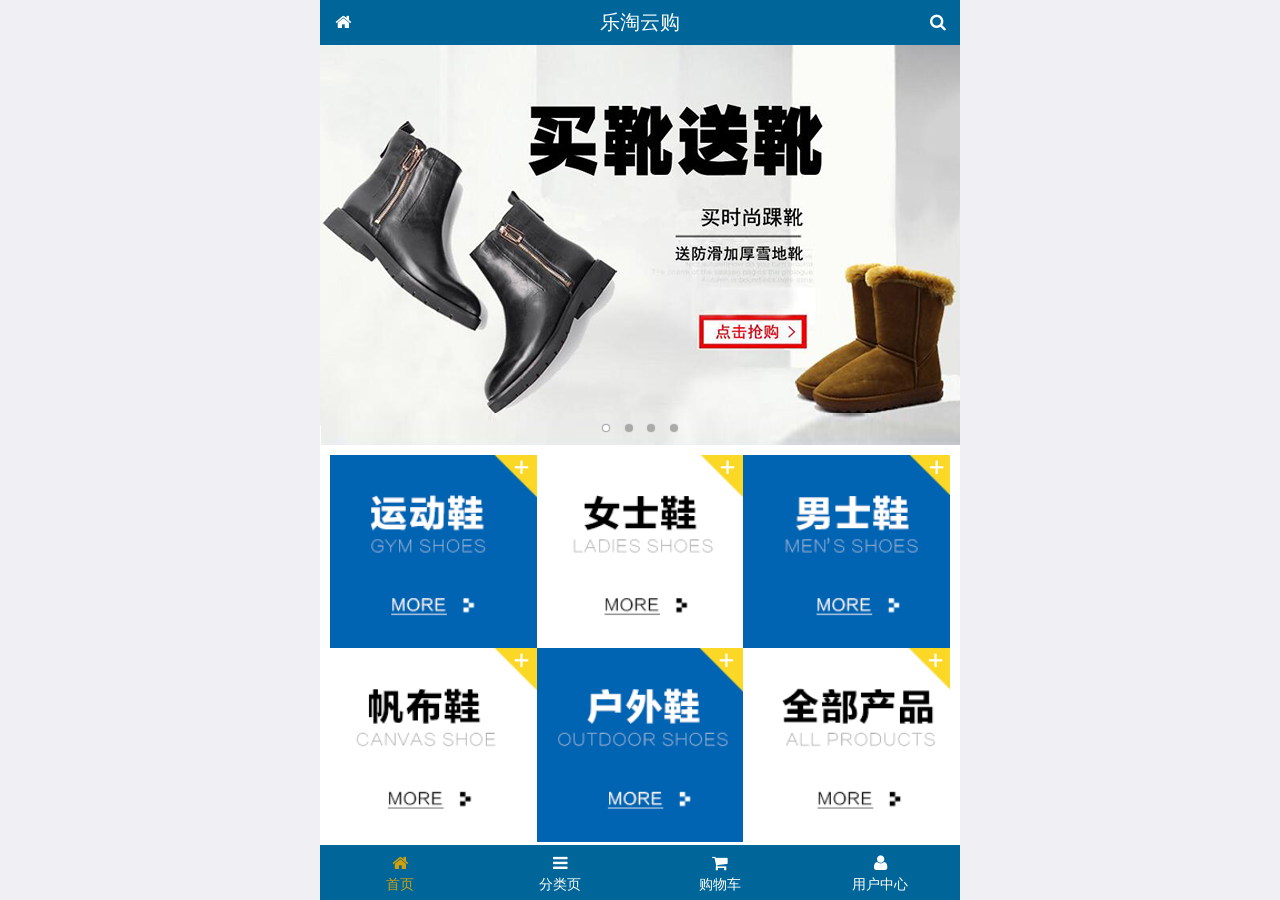
<file: public/front/index.html>
<!DOCTYPE html>
<html lang="en">
<head>
    <meta charset="UTF-8">
    <meta name="viewport" content="width=device-width, initial-scale=1.0">
    <title>乐淘商城</title>
    <link rel="stylesheet" href="lib/mui/css/mui.css">
    <link rel="stylesheet" href="lib/fa/css/font-awesome.min.css">
    <link rel="stylesheet" href="css/common.css">
    <link rel="stylesheet" href="css/index.css">
</head>
<body>
    <div class="lt_container">
        <div class="lt_header">
            <a href="index.html" class="h-left">
                <span class="fa fa-home"></span>
            </a>
            <a href="search.html" class="h-right">
                <span class="fa fa-search"></span>
            </a>
            <div class="h-title">乐淘云购</div>
        </div>
        <div class="lt_main">
            <div class="mui-scroll-wrapper">
                <div class="mui-scroll">
                    <!--这里放置真实显示的DOM内容-->

                    <!--轮播图-->
                    <div class="mui-slider">
                        <div class="mui-slider-group mui-slider-loop">
                            <!--支持循环，需要重复图片节点-->
                            <div class="mui-slider-item"><a href="#"><img src="images/banner4.png" /></a></div>

                            <div class="mui-slider-item"><a href="#"><img src="images/banner1.png" /></a></div>
                            <div class="mui-slider-item"><a href="#"><img src="images/banner2.png" /></a></div>
                            <div class="mui-slider-item"><a href="#"><img src="images/banner3.png" /></a></div>
                            <div class="mui-slider-item"><a href="#"><img src="images/banner4.png" /></a></div>

                            <!--支持循环，需要重复图片节点-->
                            <div class="mui-slider-item"><a href="#"><img src="images/banner1.png" /></a></div>
                        </div>

                        <!-- 小圆点 -->
                        <div class="mui-slider-indicator">
                            <div class="mui-indicator mui-active"></div>
                            <div class="mui-indicator"></div>
                            <div class="mui-indicator"></div>
                            <div class="mui-indicator"></div>
                        </div>
                    </div>

                    <!--导航部分-->
                    <ul class="lt_nav mui-clearfix">
                        <li>
                            <a href="#">
                                <img src="images/nav1.png" alt="">
                            </a>
                        </li>
                        <li>
                            <a href="#">
                                <img src="images/nav2.png" alt="">
                            </a>
                        </li>
                        <li>
                            <a href="#">
                                <img src="images/nav3.png" alt="">
                            </a>
                        </li>
                        <li>
                            <a href="#">
                                <img src="images/nav4.png" alt="">
                            </a>
                        </li>
                        <li>
                            <a href="#">
                                <img src="images/nav5.png" alt="">
                            </a>
                        </li>
                        <li>
                            <a href="#">
                                <img src="images/nav6.png" alt="">
                            </a>
                        </li>
                    </ul>

                    <!--商品列表部分-->
                    <ul class="lt_product mui-clearfix">
                        <li>
                            <a href="#">
                                <img src="images/product.jpg" alt="">
                                <p>adidas阿迪达斯 男式 场下休闲篮球鞋S83700场下休闲篮球鞋S83700</p>
                                <p>
                                    <span class="price">￥560</span>
                                    <del class="old-price">￥560</del>
                                </p>
                                <button class="mui-btn mui-btn-primary">立即购买</button>
                            </a>
                        </li>
                        <li>
                            <a href="#">
                                <img src="images/product.jpg" alt="">
                                <p>adidas阿迪达斯 男式 场下休闲篮球鞋S83700场下休闲篮球鞋S83700</p>
                                <p>
                                    <span class="price">￥560</span>
                                    <del class="old-price">￥560</del>
                                </p>
                                <button class="mui-btn mui-btn-primary">立即购买</button>
                            </a>
                        </li>
                        <li>
                            <a href="#">
                                <img src="images/product.jpg" alt="">
                                <p>adidas阿迪达斯 男式 场下休闲篮球鞋S83700场下休闲篮球鞋S83700</p>
                                <p>
                                    <span class="price">￥560</span>
                                    <del class="old-price">￥560</del>
                                </p>
                                <button class="mui-btn mui-btn-primary">立即购买</button>
                            </a>
                        </li>
                        <li>
                            <a href="#">
                                <img src="images/product.jpg" alt="">
                                <p>adidas阿迪达斯 男式 场下休闲篮球鞋S83700场下休闲篮球鞋S83700</p>
                                <p>
                                    <span class="price">￥560</span>
                                    <del class="old-price">￥560</del>
                                </p>
                                <button class="mui-btn mui-btn-primary">立即购买</button>
                            </a>
                        </li>
                        <li>
                            <a href="#">
                                <img src="images/product.jpg" alt="">
                                <p>adidas阿迪达斯 男式 场下休闲篮球鞋S83700场下休闲篮球鞋S83700</p>
                                <p>
                                    <span class="price">￥560</span>
                                    <del class="old-price">￥560</del>
                                </p>
                                <button class="mui-btn mui-btn-primary">立即购买</button>
                            </a>
                        </li>
                        <li>
                            <a href="#">
                                <img src="images/product.jpg" alt="">
                                <p>adidas阿迪达斯 男式 场下休闲篮球鞋S83700场下休闲篮球鞋S83700</p>
                                <p>
                                    <span class="price">￥560</span>
                                    <del class="old-price">￥560</del>
                                </p>
                                <button class="mui-btn mui-btn-primary">立即购买</button>
                            </a>
                        </li>
                        <li>
                            <a href="#">
                                <img src="images/product.jpg" alt="">
                                <p>adidas阿迪达斯 男式 场下休闲篮球鞋S83700场下休闲篮球鞋S83700</p>
                                <p>
                                    <span class="price">￥560</span>
                                    <del class="old-price">￥560</del>
                                </p>
                                <button class="mui-btn mui-btn-primary">立即购买</button>
                            </a>
                        </li>
                        <li>
                            <a href="#">
                                <img src="images/product.jpg" alt="">
                                <p>adidas阿迪达斯 男式 场下休闲篮球鞋S83700场下休闲篮球鞋S83700</p>
                                <p>
                                    <span class="price">￥560</span>
                                    <del class="old-price">￥560</del>
                                </p>
                                <button class="mui-btn mui-btn-primary">立即购买</button>
                            </a>
                        </li>
                    </ul>
                </div>
            </div>
        </div>
        <div class="lt_footer">
            <ul class="mui-clearfix">
                <li>
                    <a href="index.html" class="current">
                        <span class="fa fa-home"></span>
                        <p>首页</p>
                    </a>
                </li>
                <li>
                    <a href="category.html">
                        <span class="fa fa-bars"></span>
                        <p>分类页</p>
                    </a>
                </li>
                <li>
                    <a href="cart.html">
                        <span class="fa fa-shopping-cart"></span>
                        <p>购物车</p>
                    </a>
                </li>
                <li>
                    <a href="user.html">
                        <span class="fa fa-user"></span>
                        <p>用户中心</p>
                    </a>
                </li>
            </ul>
        </div>
    </div>
</body>

<script src="lib/zepto/zepto.min.js"></script>
<script src="lib/mui/js/mui.js"></script>
<script src="js/common.js"></script>
<script src="js/index.js"></script>
</html>
</file>
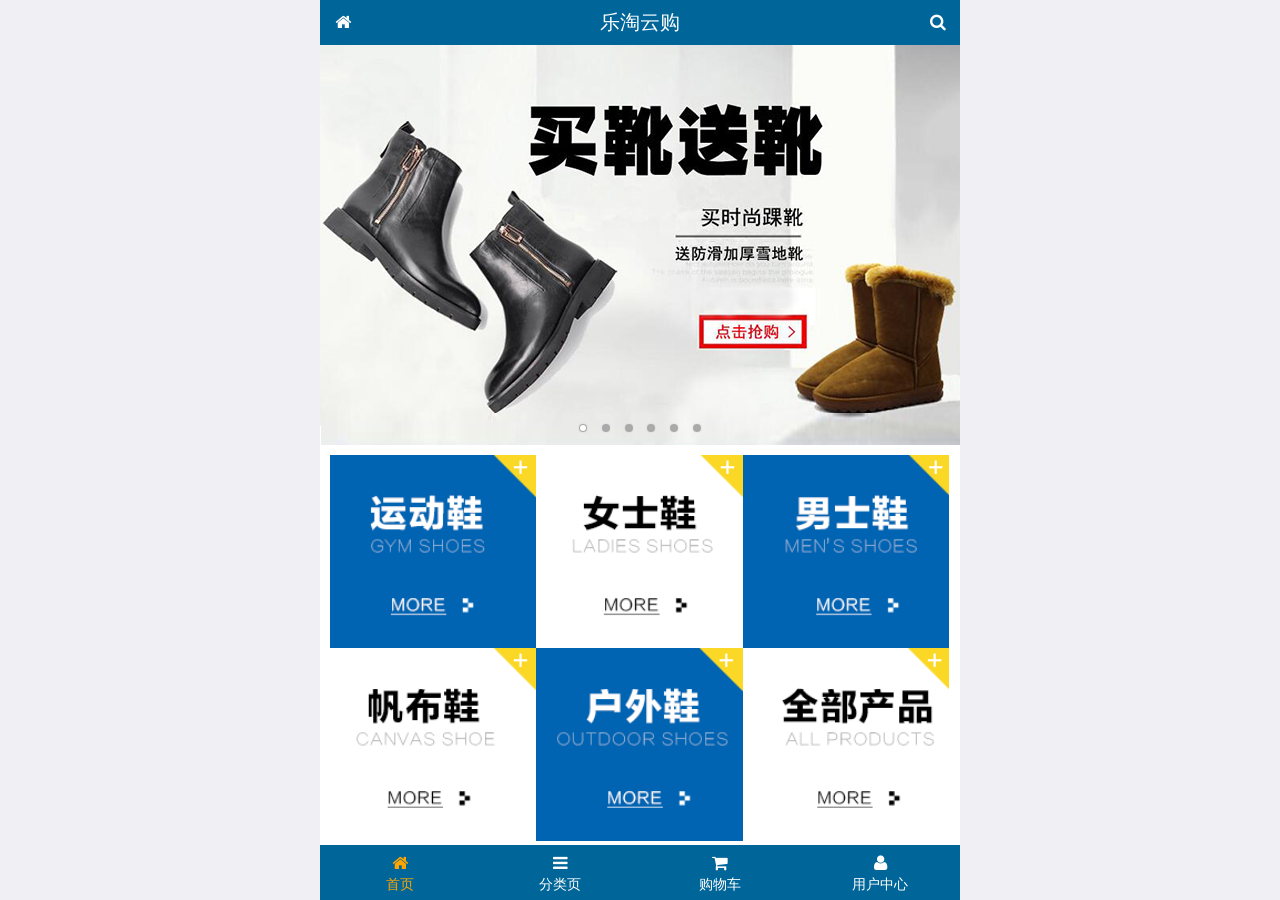
<file: public/frontPage/index.html>
<!DOCTYPE html>
<html lang="zh-CN">
<head>
  <meta charset="UTF-8">
  <title>乐淘商城</title>
  <!-- 视口: 存在目的, 早期手机屏幕很小, 为了能够查看 pc 网页
             默认宽度 980px, 可以进行缩放,
   -->
  <meta name="viewport"
        content="width=device-width, user-scalable=no, initial-scale=1.0, maximum-scale=1.0, minimum-scale=1.0">
  <link rel="stylesheet" href="./lib/mui/css/mui.css">
  <!-- 引入 font-awesome 字体图标库 -->
  <link rel="stylesheet" href="./lib/fa/css/font-awesome.min.css">
  <link rel="stylesheet" href="./css/common.css">
  <link rel="stylesheet" href="./css/index.css">
</head>
<body>
<!-- mui的字体图标 -->
<!--<span class="mui-icon mui-icon-weixin"></span>-->
<!--<span class="mui-icon mui-icon-mic"></span>-->
<!-- font-awesome 字体图标 -->
<!--<span class="fa fa-arrows-alt"></span>-->
<!--<span class="fa fa-adjust"></span>-->
<!--<span class="fa fa-back"></span>-->




<!-- 全屏容器 -->
<div class="lt_container">
  <!-- 乐淘头部 -->
  <div class="lt_header">
    <a href="index.html" class="icon_left"><i class="fa fa-home"></i></a>
    <h3>乐淘云购</h3>
    <a href="search.html" class="icon_right"><i class="fa fa-search"></i></a>
  </div>


  <!-- 乐淘主体 -->
  <div class="lt_main">
    <div class="mui-scroll-wrapper">
      <div class="mui-scroll">
        <!--这里放置真实显示的DOM内容-->

        <!-- 轮播图 -->
        <div class="mui-slider">
          <!-- 图片的容器 -->
          <div class="mui-slider-group mui-slider-loop">
            <!-- 准备假图片, 最后一张 -->
            <div class="mui-slider-item mui-slider-item-duplicate"><a href="#"><img src="./images/banner6.png" /></a></div>

            <div class="mui-slider-item"><a href="#"><img src="./images/banner1.png" /></a></div>
            <div class="mui-slider-item"><a href="#"><img src="./images/banner2.png" /></a></div>
            <div class="mui-slider-item"><a href="#"><img src="./images/banner3.png" /></a></div>
            <div class="mui-slider-item"><a href="#"><img src="./images/banner4.png" /></a></div>
            <div class="mui-slider-item"><a href="#"><img src="./images/banner5.png" /></a></div>
            <div class="mui-slider-item"><a href="#"><img src="./images/banner6.png" /></a></div>

            <!-- 准备假图, 第一张 -->
            <div class="mui-slider-item mui-slider-item-duplicate"><a href="#"><img src="./images/banner1.png" /></a></div>
          </div>

          <!-- 小圆点 -->
          <div class="mui-slider-indicator">
            <div class="mui-indicator mui-active"></div>
            <div class="mui-indicator"></div>
            <div class="mui-indicator"></div>
            <div class="mui-indicator"></div>
            <div class="mui-indicator"></div>
            <div class="mui-indicator"></div>
          </div>
        </div>


        <!-- 导航 -->
        <div class="lt_nav">
          <ul class="mui-clearfix">
            <li><a href="#"><img src="./images/nav1.png" alt=""></a></li>
            <li><a href="#"><img src="./images/nav2.png" alt=""></a></li>
            <li><a href="#"><img src="./images/nav3.png" alt=""></a></li>
            <li><a href="#"><img src="./images/nav4.png" alt=""></a></li>
            <li><a href="#"><img src="./images/nav5.png" alt=""></a></li>
            <li><a href="#"><img src="./images/nav6.png" alt=""></a></li>
          </ul>
        </div>

        <!-- 产品模块 -->
        <div class="lt_product">
          <ul>
            <li class="lt_product_item">
              <a href="#">
                <img src="./images/product.jpg" alt="">
                <p class="mui-ellipsis-2">adidas阿迪达斯 男式 场下休闲篮球鞋S83700场下休闲篮球鞋S83700 </p>
                <p>
                  <span class="price">¥560</span>
                  <span class="oldPrice">¥560</span>
                </p>
                <button class="mui-btn mui-btn-primary">立即购买</button>
              </a>
            </li>

            <li class="lt_product_item">
              <a href="#">
                <img src="./images/product.jpg" alt="">
                <p class="mui-ellipsis-2">adidas阿迪达斯 男式 场下休闲篮球鞋S83700场下休闲篮球鞋S83700 </p>
                <p>
                  <span class="price">¥560</span>
                  <span class="oldPrice">¥560</span>
                </p>
                <button class="mui-btn mui-btn-primary">立即购买</button>
              </a>
            </li>

            <li class="lt_product_item">
              <a href="#">
                <img src="./images/product.jpg" alt="">
                <p class="mui-ellipsis-2">adidas阿迪达斯 男式 场下休闲篮球鞋S83700场下休闲篮球鞋S83700 </p>
                <p>
                  <span class="price">¥560</span>
                  <span class="oldPrice">¥560</span>
                </p>
                <button class="mui-btn mui-btn-primary">立即购买</button>
              </a>
            </li>

            <li class="lt_product_item">
              <a href="#">
                <img src="./images/product.jpg" alt="">
                <p class="mui-ellipsis-2">adidas阿迪达斯 男式 场下休闲篮球鞋S83700场下休闲篮球鞋S83700 </p>
                <p>
                  <span class="price">¥560</span>
                  <span class="oldPrice">¥560</span>
                </p>
                <button class="mui-btn mui-btn-primary">立即购买</button>
              </a>
            </li>

            <li class="lt_product_item">
              <a href="#">
                <img src="./images/product.jpg" alt="">
                <p class="mui-ellipsis-2">adidas阿迪达斯 男式 场下休闲篮球鞋S83700场下休闲篮球鞋S83700 </p>
                <p>
                  <span class="price">¥560</span>
                  <span class="oldPrice">¥560</span>
                </p>
                <button class="mui-btn mui-btn-primary">立即购买</button>
              </a>
            </li>

            <li class="lt_product_item">
              <a href="#">
                <img src="./images/product.jpg" alt="">
                <p class="mui-ellipsis-2">adidas阿迪达斯 男式 场下休闲篮球鞋S83700场下休闲篮球鞋S83700 </p>
                <p>
                  <span class="price">¥560</span>
                  <span class="oldPrice">¥560</span>
                </p>
                <button class="mui-btn mui-btn-primary">立即购买</button>
              </a>
            </li>
          </ul>

        </div>


      </div>
    </div>
  </div>


  <!-- 乐淘底部 -->
  <div class="lt_footer">
    <ul>
      <li>
        <a href="index.html" class="current">
          <i class="fa fa-home"></i>
          <p>首页</p>
        </a>
      </li>
      <li>
        <a href="category.html">
          <i class="fa fa-bars"></i>
          <p>分类页</p>
        </a>
      </li>
      <li>
        <a href="cart.html">
          <i class="fa fa-shopping-cart"></i>
          <p>购物车</p>
        </a>
      </li>
      <li>
        <a href="user.html">
          <i class="fa fa-user"></i>
          <p>用户中心</p>
        </a>
      </li>
    </ul>
  </div>
</div>





<script src="./lib/mui/js/mui.js"></script>
<script src="./lib/zepto/zepto.min.js"></script>
<script src="./js/common.js"></script>


</body>
</html>
</file>
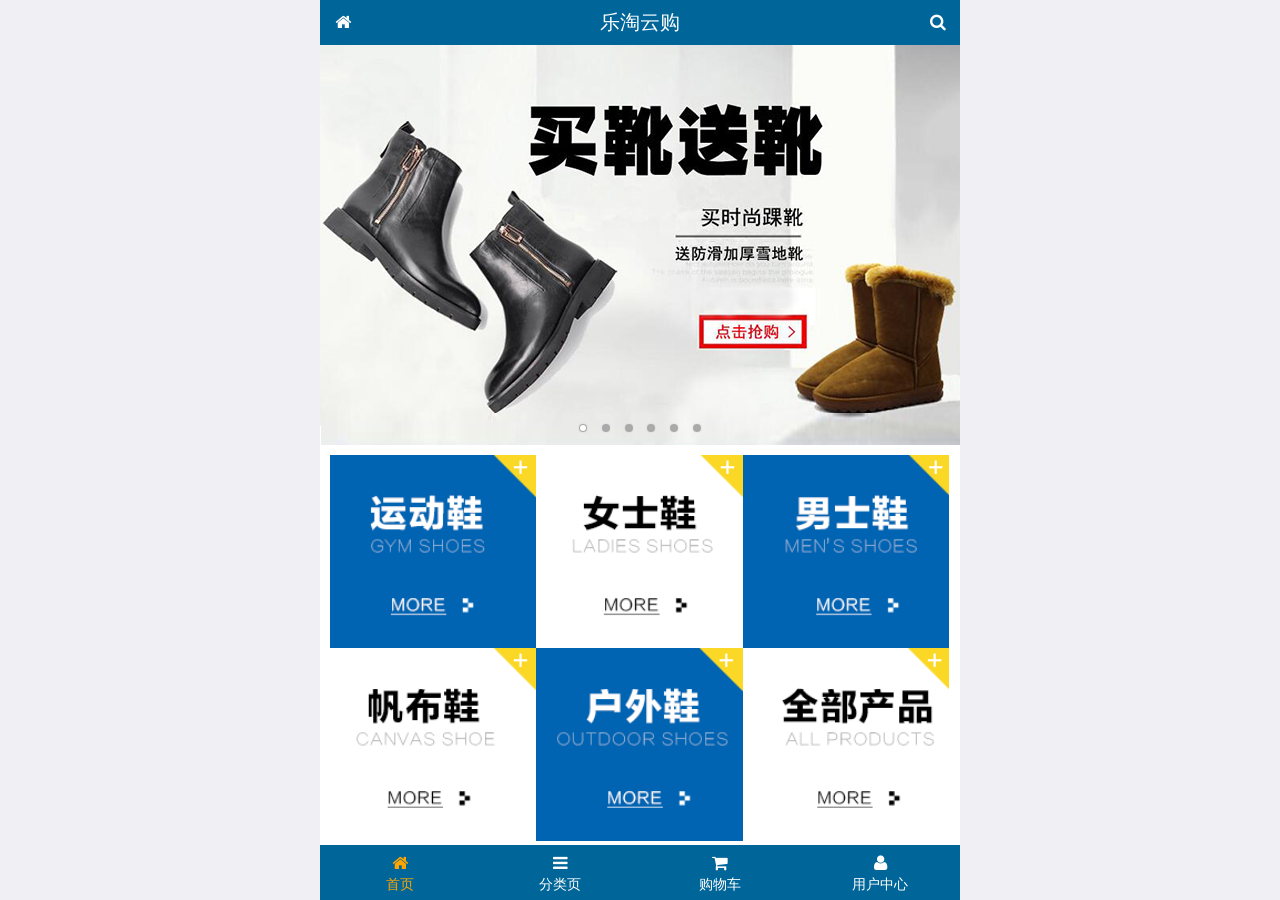
<file: public/mobile/index.html>
<!DOCTYPE html>
<html lang="zh-CN">
<head>
  <meta charset="UTF-8">
  <title>乐淘商城</title>
  <meta name="viewport" content="width=device-width, user-scalable=no, initial-scale=1.0, maximum-scale=1.0, minimum-scale=1.0">
  <!-- 引入字体图标库的css -->
  <link rel="stylesheet" href="./lib/fa/css/font-awesome.min.css">
  <link rel="stylesheet" href="./lib/mui/css/mui.css">
  <link rel="stylesheet" href="./css/common.css">
  <link rel="stylesheet" href="./css/index.css">
  <link rel="icon" href="favicon.ico">
</head>
<body>
<!--<span class="fa fa-pause"></span>-->
<!--<span class="mui-icon mui-icon-camera"></span>-->

<!-- 全屏容器 -->
<div class="lt_container">

  <!-- 乐淘头部 -->
  <div class="lt_header">
    <a href="index.html" class="icon_left"><i class="fa fa-home"></i></a>
    <h3>乐淘云购</h3>
    <a href="search.html" class="icon_right"><i class="fa fa-search"></i></a>
  </div>

  <!-- 乐淘主体 -->
  <div class="lt_main">
    <div class="mui-scroll-wrapper">
      <div class="mui-scroll">
        <!--这里放置真实显示的DOM内容-->

        <!-- 轮播图 -->
        <div class="mui-slider">

          <!-- 图片区域 -->
          <div class="mui-slider-group mui-slider-loop">
            <!-- 添加假图 -->
            <div class="mui-slider-item mui-slider-item-duplicate">
              <a href="#"><img src="./images/banner6.png" /></a>
            </div>

            <div class="mui-slider-item"><a href="#"><img src="./images/banner1.png" /></a></div>
            <div class="mui-slider-item"><a href="#"><img src="./images/banner2.png" /></a></div>
            <div class="mui-slider-item"><a href="#"><img src="./images/banner3.png" /></a></div>
            <div class="mui-slider-item"><a href="#"><img src="./images/banner4.png" /></a></div>
            <div class="mui-slider-item"><a href="#"><img src="./images/banner5.png" /></a></div>
            <div class="mui-slider-item"><a href="#"><img src="./images/banner6.png" /></a></div>

            <!-- 添加假图 -->
            <div class="mui-slider-item mui-slider-item-duplicate">
              <a href="#"><img src="./images/banner1.png" /></a>
            </div>
          </div>

          <!-- 小圆点结构 -->
          <div class="mui-slider-indicator">
            <div class="mui-indicator mui-active"></div>
            <div class="mui-indicator"></div>
            <div class="mui-indicator"></div>
            <div class="mui-indicator"></div>
            <div class="mui-indicator"></div>
            <div class="mui-indicator"></div>
          </div>

        </div>

        <!-- 导航区域 -->
        <div class="lt_nav">
          <ul class="mui-clearfix">
            <li><a href="#"><img src="./images/nav1.png" alt=""></a></li>
            <li><a href="#"><img src="./images/nav2.png" alt=""></a></li>
            <li><a href="#"><img src="./images/nav3.png" alt=""></a></li>
            <li><a href="#"><img src="./images/nav4.png" alt=""></a></li>
            <li><a href="#"><img src="./images/nav5.png" alt=""></a></li>
            <li><a href="#"><img src="./images/nav6.png" alt=""></a></li>
          </ul>
        </div>

        <!-- 产品区域 -->
        <div class="lt_product">
          <ul>
            <li class="lt_product_item">
              <a href="#">
                <img src="./images/product.jpg" alt="">
                <p class="info mui-ellipsis-2">adidas阿迪达斯 男式 场下休闲篮球鞋S83700场下休闲篮球鞋S83700 </p>
                <p>
                  <span class="price">¥560</span>
                  <span class="oldPrice">¥580</span>
                </p>
                <button class="mui-btn mui-btn-primary">立即购买</button>
              </a>
            </li>
            <li class="lt_product_item">
              <a href="#">
                <img src="./images/product.jpg" alt="">
                <p class="info mui-ellipsis-2">adidas阿迪达斯 男式 场下休闲篮球鞋S83700场下休闲篮球鞋S83700 </p>
                <p>
                  <span class="price">¥560</span>
                  <span class="oldPrice">¥580</span>
                </p>
                <button class="mui-btn mui-btn-primary">立即购买</button>
              </a>
            </li>
            <li class="lt_product_item">
              <a href="#">
                <img src="./images/product.jpg" alt="">
                <p class="info mui-ellipsis-2">adidas阿迪达斯 男式 场下休闲篮球鞋S83700场下休闲篮球鞋S83700 </p>
                <p>
                  <span class="price">¥560</span>
                  <span class="oldPrice">¥580</span>
                </p>
                <button class="mui-btn mui-btn-primary">立即购买</button>
              </a>
            </li>
            <li class="lt_product_item">
              <a href="#">
                <img src="./images/product.jpg" alt="">
                <p class="info mui-ellipsis-2">adidas阿迪达斯 男式 场下休闲篮球鞋S83700场下休闲篮球鞋S83700 </p>
                <p>
                  <span class="price">¥560</span>
                  <span class="oldPrice">¥580</span>
                </p>
                <button class="mui-btn mui-btn-primary">立即购买</button>
              </a>
            </li>
            <li class="lt_product_item">
              <a href="#">
                <img src="./images/product.jpg" alt="">
                <p class="info mui-ellipsis-2">adidas阿迪达斯 男式 场下休闲篮球鞋S83700场下休闲篮球鞋S83700 </p>
                <p>
                  <span class="price">¥560</span>
                  <span class="oldPrice">¥580</span>
                </p>
                <button class="mui-btn mui-btn-primary">立即购买</button>
              </a>
            </li>
            <li class="lt_product_item">
              <a href="#">
                <img src="./images/product.jpg" alt="">
                <p class="info mui-ellipsis-2">adidas阿迪达斯 男式 场下休闲篮球鞋S83700场下休闲篮球鞋S83700 </p>
                <p>
                  <span class="price">¥560</span>
                  <span class="oldPrice">¥580</span>
                </p>
                <button class="mui-btn mui-btn-primary">立即购买</button>
              </a>
            </li>
            <li class="lt_product_item">
              <a href="#">
                <img src="./images/product.jpg" alt="">
                <p class="info mui-ellipsis-2">adidas阿迪达斯 男式 场下休闲篮球鞋S83700场下休闲篮球鞋S83700 </p>
                <p>
                  <span class="price">¥560</span>
                  <span class="oldPrice">¥580</span>
                </p>
                <button class="mui-btn mui-btn-primary">立即购买</button>
              </a>
            </li>
            <li class="lt_product_item">
              <a href="#">
                <img src="./images/product.jpg" alt="">
                <p class="info mui-ellipsis-2">adidas阿迪达斯 男式 场下休闲篮球鞋S83700场下休闲篮球鞋S83700 </p>
                <p>
                  <span class="price">¥560</span>
                  <span class="oldPrice">¥580</span>
                </p>
                <button class="mui-btn mui-btn-primary">立即购买</button>
              </a>
            </li>
          </ul>
        </div>

      </div>
    </div>
  </div>

  <!-- 乐淘底部 -->
  <div class="lt_footer">
    <ul>
      <li><a href="index.html" class="current"><i class="fa fa-home"></i><p>首页</p></a></li>
      <li><a href="category.html"><i class="fa fa-bars"></i><p>分类页</p></a></li>
      <li><a href="cart.html"><i class="fa fa-shopping-cart"></i><p>购物车</p></a></li>
      <li><a href="user.html"><i class="fa fa-user"></i><p>用户中心</p></a></li>
    </ul>
  </div>
</div>


<script src="./lib/zepto/zepto.min.js"></script>
<script src="./lib/mui/js/mui.js"></script>
<script src="./js/common.js"></script>
</body>
</html>
</file>
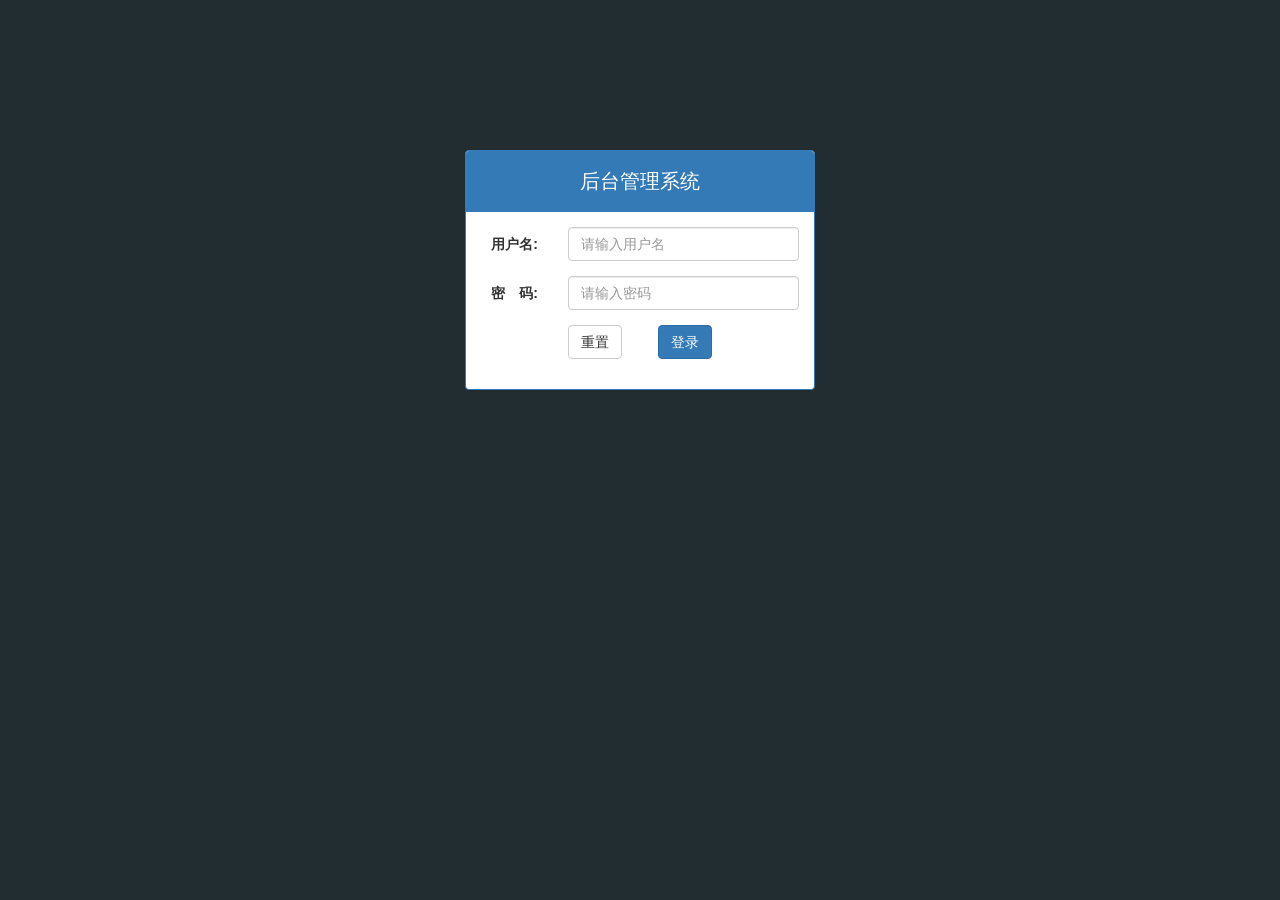
<file: public/back/login.html>
<!DOCTYPE html>
<html lang="en">
<head>
    <meta charset="UTF-8">
    <title>乐淘电商</title>
    <link rel="stylesheet" href="./lib/bootstrap/css/bootstrap.min.css">
    <link rel="stylesheet" href="./lib/bootstrap-validator/css/bootstrapValidator.min.css">
    <link rel='stylesheet' href='./lib/nprogress/nprogress.css'/>
    <link rel="stylesheet" href="./css/common.css">
</head>
<body class="body_bg">
    <div class="container">
        <div class="col-lg-4 col-lg-offset-4 mt_150">
            <div class="panel panel-primary">
                <div class="panel-heading">
                    <h3 class="panel-title text-center">后台管理系统</h3>
                </div>
                <div class="panel-body">
                    <form class="form-horizontal" id="loginForm">
                        <div class="form-group">
                            <label for="inputEmail3" class="col-sm-3 control-label">用户名:</label>
                            <div class="col-sm-9">
                                <input type="text" name="username" class="form-control" id="inputEmail3" placeholder="请输入用户名">
                            </div>
                        </div>
                        <div class="form-group">
                            <label for="inputPassword3" class="col-sm-3 control-label">密　码:</label>
                            <div class="col-sm-9">
                                <input type="password" name="password" class="form-control" id="inputPassword3" placeholder="请输入密码">
                            </div>
                        </div>
                        <div class="form-group">
                            <div class="col-sm-offset-3 col-sm-6">
                                <button type="reset" class="btn btn-default pull-left" id="reset_btn">重置</button>
                                <button type="submit" class="btn btn-primary pull-right">登录</button>
                            </div>
                        </div>
                    </form>
                </div>
            </div>
        </div>
    </div>
<script src="./lib/jquery/jquery.min.js"></script>
<script src="./lib/bootstrap/js/bootstrap.min.js"></script>
<script src="./lib/bootstrap-validator/js/bootstrapValidator.min.js"></script>
<script src="./lib/nprogress/nprogress.js"></script>
<script src="./js/common.js"></script>
<script src="./js/login.js"></script>
</body>
</html>
</file>
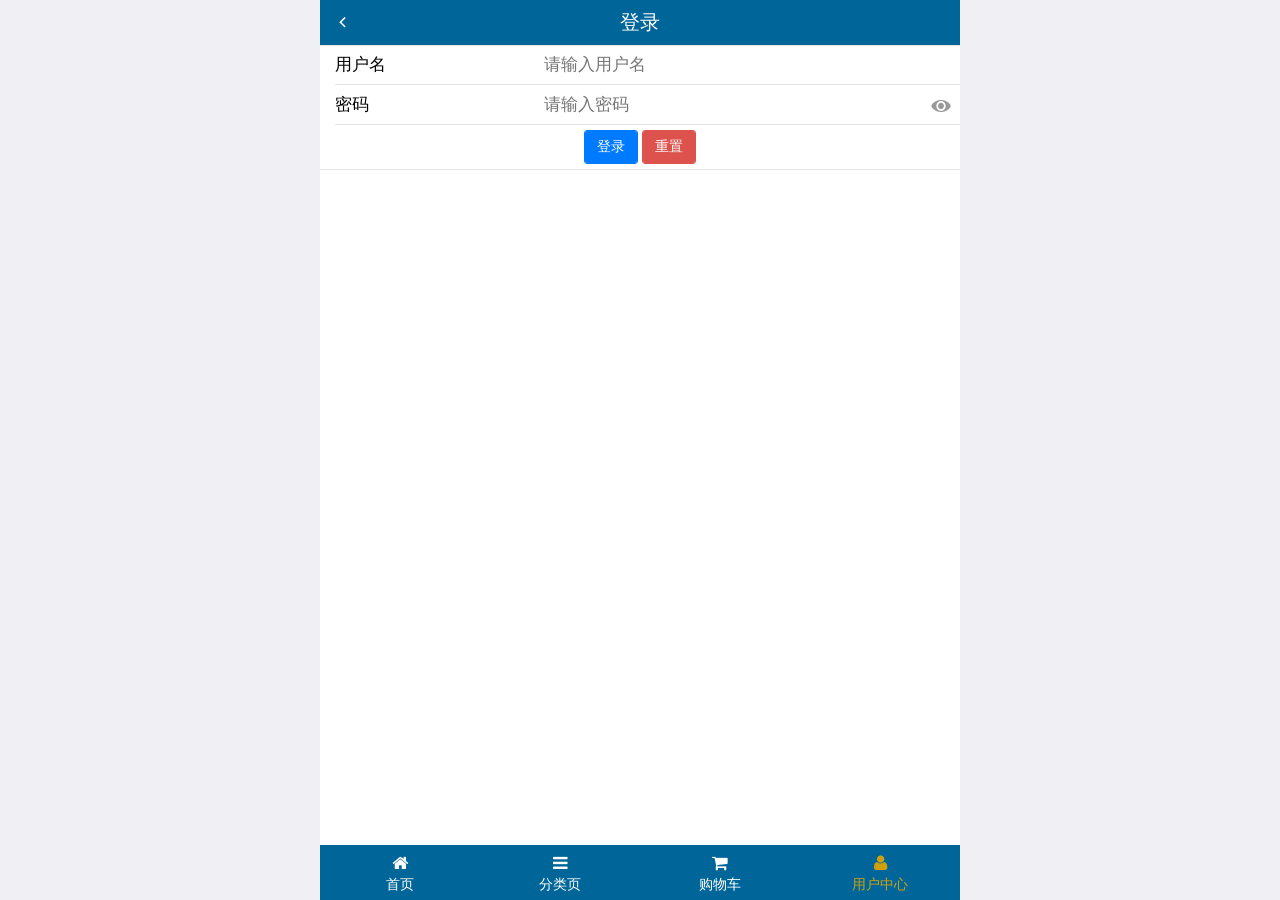
<file: public/front/login.html>
<!DOCTYPE html>
<html lang="en">
<head>
    <meta charset="UTF-8">
    <meta name="viewport" content="width=device-width, initial-scale=1.0">
    <title>乐淘商城</title>
    <link rel="stylesheet" href="lib/mui/css/mui.css">
    <link rel="stylesheet" href="lib/fa/css/font-awesome.min.css">
    <link rel="stylesheet" href="css/common.css">
</head>
<body>
<div class="lt_container">
    <div class="lt_header">
        <a href="javascript: history.back()" class="h-left">
            <span class="mui-icon mui-icon-back"></span>
        </a>
        <div class="h-title">登录</div>
    </div>
    <div class="lt_main">
        <div class="mui-scroll-wrapper">
            <div class="mui-scroll">
                <!--这里放置真实显示的DOM内容-->
                <form class="mui-input-group">
                    <div class="mui-input-row">
                        <label>用户名</label>
                        <input type="text" name="username" class="mui-input-clear" placeholder="请输入用户名">
                    </div>
                    <div class="mui-input-row">
                        <label>密码</label>
                        <input type="password" name="password" class="mui-input-password" placeholder="请输入密码">
                    </div>
                    <div class="mui-button-row">
                        <button type="button" class="mui-btn mui-btn-primary" id="login_btn" >登录</button>
                        <button type="reset" class="mui-btn mui-btn-danger" >重置</button>
                    </div>
                </form>
            </div>
        </div>
    </div>
    <div class="lt_footer">
        <ul class="mui-clearfix">
            <li>
                <a href="index.html">
                    <span class="fa fa-home"></span>
                    <p>首页</p>
                </a>
            </li>
            <li>
                <a href="category.html">
                    <span class="fa fa-bars"></span>
                    <p>分类页</p>
                </a>
            </li>
            <li>
                <a href="cart.html">
                    <span class="fa fa-shopping-cart"></span>
                    <p>购物车</p>
                </a>
            </li>
            <li>
                <a href="user.html" class="current">
                    <span class="fa fa-user"></span>
                    <p>用户中心</p>
                </a>
            </li>
        </ul>
    </div>
</div>
</body>
<script src="lib/zepto/zepto.min.js"></script>
<script src="lib/mui/js/mui.js"></script>
<script src="lib/artTemplate/template-web.js"></script>
<script src="js/common.js"></script>
<script src="js/login.js"></script>

</html>
</file>
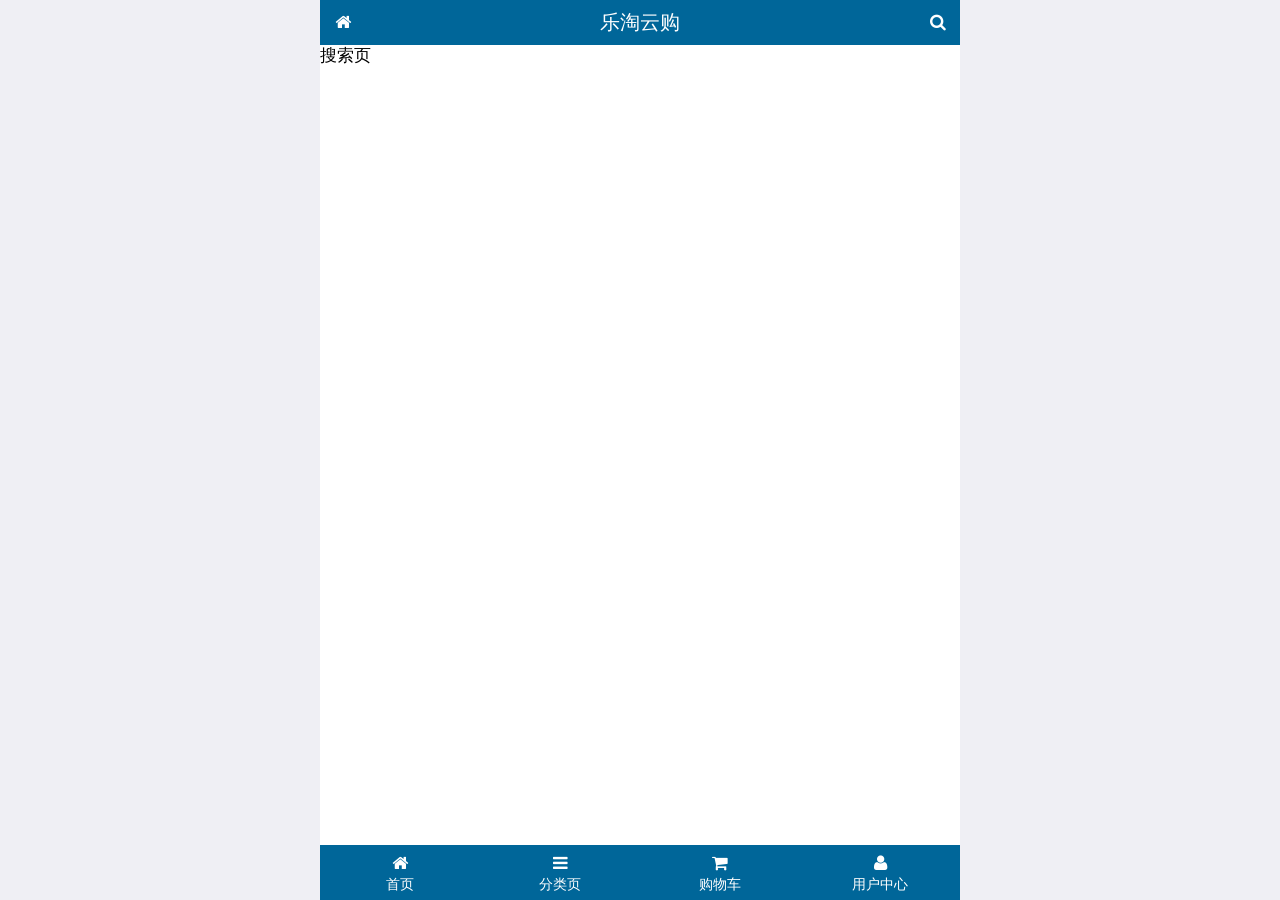
<file: public/front/search.html>
<!DOCTYPE html>
<html lang="en">
<head>
    <meta charset="UTF-8">
    <meta name="viewport" content="width=device-width, initial-scale=1.0">
    <title>乐淘商城</title>
    <link rel="stylesheet" href="lib/mui/css/mui.css">
    <link rel="stylesheet" href="lib/fa/css/font-awesome.min.css">
    <link rel="stylesheet" href="css/common.css">
</head>
<body>
<div class="lt_container">
    <div class="lt_header">
        <a href="index.html" class="h-left">
            <span class="fa fa-home"></span>
        </a>
        <a href="search.html" class="h-right">
            <span class="fa fa-search"></span>
        </a>
        <div class="h-title">乐淘云购</div>
    </div>
    <div class="lt_main">
        搜索页
    </div>
    <div class="lt_footer">
        <ul class="mui-clearfix">
            <li>
                <a href="index.html">
                    <span class="fa fa-home"></span>
                    <p>首页</p>
                </a>
            </li>
            <li>
                <a href="category.html">
                    <span class="fa fa-bars"></span>
                    <p>分类页</p>
                </a>
            </li>
            <li>
                <a href="cart.html">
                    <span class="fa fa-shopping-cart"></span>
                    <p>购物车</p>
                </a>
            </li>
            <li>
                <a href="user.html">
                    <span class="fa fa-user"></span>
                    <p>用户中心</p>
                </a>
            </li>
        </ul>
    </div>
</div>
</body>

<script src="lib/zepto/zepto.min.js"></script>
<script src="lib/mui/js/mui.js"></script>
<script src="js/common.js"></script>

</html>
</file>
<file: public/front/css/common.css>
* {
    padding: 0;
    margin: 0;
    list-style: none;
}
html, body {
    width: 100%;
    height: 100%;
}
img {
    display: block;
}
.red {
    color: red;
}
.lt_container {
    max-width: 640px;
    min-width: 320px;
    margin: 0 auto;
    height: 100%;
    padding-top: 45px;
    padding-bottom: 55px;
}

.lt_header {
    height: 45px;
    background-color: #006699;
    position: relative;
    padding: 0 45px;
    position: fixed;
    top: 0;
    width: 100%;
    max-width: 640px;
    min-width: 320px;
}

.lt_header .h-left {
    position: absolute;
    left: 0;
    top: 0;
    width: 45px;
    height: 45px;
    text-align: center;
}

.lt_header .h-right {
    position: absolute;
    right: 0;
    top: 0;
    width: 45px;
    height: 45px;
    text-align: center;
}
.lt_header .h-left span,
.lt_header .h-right span {
    color: #fff;
    font-size: 17px;
    line-height: 45px;
}
.lt_header .h-title {
    line-height: 45px;
    text-align: center;
    color: #fff;
    font-size: 20px;
}
.lt_footer {
    height: 55px;
    position: fixed;
    bottom: 0;
    width: 100%;
    max-width: 640px;
    min-width: 320px;
    background-color: #006699;
}
.lt_footer ul li {
    list-style: none;
    width: 25%;
    float: left;
    text-align: center;
}
.lt_footer ul li a {
    display: block;
    height: 55px;
    padding-top: 8px;
}
.lt_footer ul a span,
.lt_footer ul a p {
    color: #fff;
}

.lt_footer ul a.current span,
.lt_footer ul a.current p {
    color: #CEA00E;
}

.lt_main {
    height: 100%;
    position: relative;
    background-color: #fff;
}


.lt_main .lt_search {
    padding: 10px;
    position: relative;
}
.lt_main .lt_search input {
    height: 34px;
    width: 100%;
    border: 1px solid #007AFF;
    border-radius: 5px;
    font-size: 12px;
    margin-bottom: 0;
}
.lt_main .lt_search .search_btn {
    position: absolute;
    right:10px;
    border-radius: 0 5px 5px 0;

}
</file>
<file: public/front/css/index.css>
.lt_nav {
    padding: 10px;
}
.lt_nav li {
    float: left;
    width: 33.33%;
}
.lt_nav li a {
    display: block;
}
.lt_nav li a img {
    width: 100%;
    display: block;
}
.lt_product {
    padding: 10px;
    list-style: none;
}
.lt_product li {
    float: left;
    width: 48%;
    border: 1px solid #ccc;
    margin-top: 10px;
    padding: 10px;
}
.lt_product li:nth-child(2n-1) {
    margin-right: 4%;
}
.lt_product li .price {
    color: red;
}
.lt_product li a {
    display: block;
    text-align: center;
}
.lt_product li a img {
    width: 150px;
    height: 150px;
    margin: 0 auto;
    display: block;
}
</file>
<file: public/frontPage/css/common.css>
html, body {
  width: 100%;
  height: 100%;
}

* {
  margin: 0;
  padding: 0;
  list-style: none;
}

img {
  width: 100%;
  display: block;
}



/* 全屏容器 */
.lt_container {
  width: 100%;
  height: 100%;
  background-color: white;
  max-width: 640px;
  min-width: 320px;
  margin: 0 auto;
  position: relative;
  overflow: hidden;

  padding-top: 45px;
  padding-bottom: 55px;
}

.lt_header {
  width: 100%;
  height: 45px;
  background-color: #069;
  position: absolute;
  left: 0;
  top: 0;
  padding: 0 45px;
}
.lt_header .icon_left,
.lt_header .icon_right {
  position: absolute;
  top: 0;
  width: 45px;
  height: 45px;
  text-align: center;
  line-height: 45px;
  color: #fff;
}
.lt_header .icon_left {
  left: 0;
}
.lt_header .icon_right {
  right: 0;
}

.lt_header h3 {
  height: 45px;
  line-height: 45px;
  text-align: center;
  font-size: 20px;
  color: #fff;
  margin: 0;
  font-weight: normal;
}



.lt_footer {
  width: 100%;
  height: 55px;
  background-color: #069;
  position: absolute;
  left: 0;
  bottom: 0;
}
.lt_footer li {
  float: left;
  width: 25%;
  text-align: center;
}
.lt_footer li a {
  display: block;
  color: #fff;
  height: 55px;
  padding-top: 8px;
}
.lt_footer li a p {
  color: #fff;
  margin: 0;
}

.lt_footer li a.current {
  color: orange;
}
.lt_footer li a.current p{
  color: orange;
}

.lt_main {
  width: 100%;
  height: 100%;
  /*background-color: orange;*/
  /* 子元素是定位布局的, 父元素要加定位 */
  position: relative;
}


/* 公用的搜索框样式 */
.lt_search {
  padding: 10px;
  position: relative;
}
.lt_search .search_input {
  height: 34px;
  line-height: 34px;
  font-size: 12px;
  padding: 0;
  margin: 0;
  border: 1px solid #007AFF;
  border-radius: 5px;
  padding-left: 15px;
  padding-right: 55px;
}
.lt_search .search_btn {
  position: absolute;
  right: 10px;
  top: 10px;
  border-radius: 0 5px 5px 0;
}


/* 公用的产品样式 */
/* 产品样式 */
.lt_product {
  padding: 10px;
}
.lt_product_item {
  float: left;
  width: 48%;
  border: 1px solid #ccc;
  padding: 10px;
  text-align: center;
  margin-bottom: 10px;
}
.lt_product_item:nth-child(2n+1) {
  margin-right: 4%;
}
.lt_product_item .price {
  color: red;
}
.lt_product_item .oldPrice {
  text-decoration: line-through;
}

.lt_product_item img {
  width: 150px;
  height: 150px;
  margin: 0 auto;
}
.lt_product_item .mui-ellipsis-2 {
  height: 40px;
}


/* 公用的尺码样式 */
.lt_size span {
  width: 25px;
  height: 25px;
  line-height: 25px;
  text-align: center;
  border: 1px solid #ccc;
  display: inline-block;
  font-size: 12px;
  margin: 3px 0;
}
.lt_size span.current {
  background-color: orange;
  color: #fff;
}
</file>
<file: public/frontPage/css/index.css>
/* 导航样式 */
.lt_nav {
  padding: 10px;
}
.lt_nav li {
  float: left;
  width: 33.3%;
}
.lt_nav li a {
  display: block;
}


/* 产品样式 */
.lt_product {
  padding: 10px;
}
.lt_product_item {
  float: left;
  width: 48%;
  border: 1px solid #ccc;
  padding: 10px;
  text-align: center;
  margin-bottom: 10px;
}
.lt_product_item:nth-child(2n+1) {
  margin-right: 4%;
}
.lt_product_item .price {
  color: red;
}
.lt_product_item .oldPrice {
  text-decoration: line-through;
}
</file>
<file: public/mobile/css/common.css>
html, body {
  width: 100%;
  height: 100%;
}

ul {
  list-style: none;
  margin: 0;
  padding: 0;
}
img {
  display: block;
  width: 100%;
}

/* 全屏容器 */
.lt_container {
  width: 100%;
  height: 100%;
  background-color: #fff;
  min-width: 320px;
  max-width: 640px;
  margin: 0 auto;
  position: relative;
  padding-top: 45px;
  padding-bottom: 55px;
}

.lt_header {
  position: absolute;
  left: 0;
  top: 0;
  width: 100%;
  height: 45px;
  background-color: #006699;
  padding-left: 45px;
  padding-right: 45px;
}

.lt_header .icon_left,
.lt_header .icon_right {
  width: 45px;
  height: 45px;
  line-height: 45px;
  text-align: center;
  position: absolute;
  top: 0;
  color: #fff;
}
.lt_header .icon_left {
  left: 0;
}
.lt_header .icon_right {
  right: 0;
}

.lt_header h3 {
  height: 45px;
  line-height: 45px;
  color: #fff;
  font-size: 20px;
  text-align: center;
  margin: 0;
  font-weight: normal;
}



.lt_footer {
  position: absolute;
  left: 0;
  bottom: 0;
  width: 100%;
  height: 55px;
  background-color: #006699;
  overflow: hidden;
}
.lt_footer li {
  float: left;
  width: 25%;
  text-align: center;
}
.lt_footer li a {
  width: 100%;
  height: 100%;
  display: block;
  color: #fff;
  padding-top: 8px;
}
.lt_footer li p {
  color: #fff;
  margin: 0;
}

.lt_footer li a.current {
  color: orange;
}
.lt_footer li a.current p{
  color: orange;
}



.lt_main {
  width: 100%;
  height: 100%;
  position: relative;
}



/* 公共的搜索框样式 */
.lt_search {
  padding: 10px;
  position: relative;
}
.lt_search .search_input {
  height: 34px;
  font-size: 12px;
  margin: 0;
  border-radius: 5px;
  border: 1px solid #007AFF;
}
.lt_search .search_btn {
  position: absolute;
  right: 10px;
  top: 10px;
  border-radius: 0 5px 5px 0;
}



/* 公共的商品样式 */
.lt_product {
  padding: 10px;
}
.lt_product_item {
  border: 1px solid #ccc;
  padding: 10px;
  float: left;
  width: 48%;
  margin-bottom: 10px;
  text-align: center;
}
.lt_product_item a {
  display: block;
  width: 100%;
  height: 100%;
}
.lt_product_item:nth-child(2n+1) {
  margin-right: 4%;
}
.lt_product_item .info {
  text-align: left;
  height: 40px;
}
.lt_product_item .price {
  color: red;
}
.lt_product_item .oldPrice {
  text-decoration: line-through;
}

.lt_product_item img {
  width: 150px;
  height: 150px;
  margin: 0 auto;
}



/* 公共的尺码样式 */
.lt_size span {
  width: 25px;
  height: 25px;
  text-align: center;
  line-height: 25px;
  display: inline-block;
  border: 1px solid #ccc;
  font-size: 12px;
  margin: 3px 0;
}
.lt_size span.current {
  background-color: orange;
  color: #fff;
}
</file>
<file: public/mobile/css/index.css>
.lt_nav {
  padding: 10px;
}
.lt_nav li {
  float: left;
  width: 33.3%;
}
.lt_nav li a {
  display: block;
}
</file>
<file: public/back/lib/nprogress/nprogress.css>
/* Make clicks pass-through */
#nprogress {
  pointer-events: none;
}

#nprogress .bar {
  background: greenyellow;

  position: fixed;
  z-index: 10000;
  top: 0;
  left: 0;

  width: 100%;
  height: 2px;
}

/* Fancy blur effect */
#nprogress .peg {
  display: block;
  position: absolute;
  right: 0px;
  width: 100px;
  height: 100%;
  box-shadow: 0 0 10px #29d, 0 0 5px #29d;
  opacity: 1.0;

  -webkit-transform: rotate(3deg) translate(0px, -4px);
      -ms-transform: rotate(3deg) translate(0px, -4px);
          transform: rotate(3deg) translate(0px, -4px);
}

/* Remove these to get rid of the spinner */
#nprogress .spinner {
  display: block;
  position: fixed;
  z-index: 1031;
  top: 15px;
  right: 15px;
}

#nprogress .spinner-icon {
  width: 18px;
  height: 18px;
  box-sizing: border-box;

  border: solid 2px transparent;
  border-top-color: #29d;
  border-left-color: #29d;
  border-radius: 50%;

  -webkit-animation: nprogress-spinner 400ms linear infinite;
          animation: nprogress-spinner 400ms linear infinite;
}

.nprogress-custom-parent {
  overflow: hidden;
  position: relative;
}

.nprogress-custom-parent #nprogress .spinner,
.nprogress-custom-parent #nprogress .bar {
  position: absolute;
}

@-webkit-keyframes nprogress-spinner {
  0%   { -webkit-transform: rotate(0deg); }
  100% { -webkit-transform: rotate(360deg); }
}
@keyframes nprogress-spinner {
  0%   { transform: rotate(0deg); }
  100% { transform: rotate(360deg); }
}
</file>
<file: public/back/css/common.css>
* {
    margin: 0;
    padding: 0;
}
html,
body {
    width: 100%;
    height: 100%;
}
a,
a:link,
a:hover,
a:visited,
a:active {
    text-decoration: none;
}
ul {
    list-style: none;
}
.body_bg {
    background-color: #222D32;
}
.mt_150 {
    margin-top: 150px;
}

.mb_20 {
    margin-bottom: 20px;
}

.panel-title {
    height: 40px;
    line-height: 40px;
    font-size: 20px;
}
.red {
    color: #A94442;
}
/*
    侧边栏
*/
.lt_aside {
    width: 180px;
    height: 100%;
    background-color: #222D32;
    position: fixed;
    left: 0;
    top: 0;
    z-index: 666;
    transition: all 1s;
}
.lt_aside .brand {
    background-color: #367FA9;
    height: 50px;
    line-height: 50px;
    text-align: center;
}
.lt_aside .brand a {
    font-size: 24px;
    color: #fff;
}
.lt_aside .user {
    text-align: center;
    padding-top: 30px;
}
.lt_aside .user img {
    width: 80px;
    border-radius: 50%;
}
.lt_aside .user p {
    color: #fff;
    font-size: 18px;
    line-height: 40px;
}
.lt_aside .nav {
    padding-top: 20px;
}
.lt_aside .nav li {
    line-height: 40px;
}
.lt_aside .nav li a {
    display: block;
    color: #fff;
    padding-left: 40px;
    border-left: 3px solid transparent;
}
.lt_aside .nav li a.current {
    border-color: #006699;
}
.lt_aside .nav .child a {
    padding-left: 60px;
}

.lt_aside.hidemenu {
    left: -180px;
}

/*
    头部导航
*/
.lt_toolbar {
    height: 50px;
    background-color: #3C8DBC;
    position: fixed;
    left: 0;
    top: 0;
    top: 0;
    width: 100%;
    padding-left: 180px;
    transition: all 1s;
}
.lt_toolbar .lt_menu {
    float: left;
    width: 50px;
    height: 50px;
    color: #fff;
    font-size: 16px;
    text-align: center;
    line-height: 50px;
}
.lt_toolbar .lt_logout {
    float: right;
    width: 50px;
    height: 50px;
    font-size: 16px;
    text-align: center;
    line-height: 50px;
    color: #fff;
}

.lt_toolbar.hidemenu {
    padding-left: 0;
}

/* 主体内容 */
.lt_main {
    padding-left: 180px;
    padding-top: 50px;
    height: 100%;
    width: 100%;
    transition: all 1s;
}

.lt_main.hidemenu {
    padding-left: 0;
}

.breadcrumb {
    margin-top: 20px;
}

.l_echarts,
.r_echarts {
    width: 48%;
    height: 400px;
}

/* 表格内容水平垂直居中 */
.table.table-bordered th,
.table.table-bordered td {
    vertical-align: middle;
    text-align: center;
}
</file>
<file: public/back/lib/bootstrap-validator/css/bootstrapValidator.min.css>
/*!
 * BootstrapValidator (http://bootstrapvalidator.com)
 * The best jQuery plugin to validate form fields. Designed to use with Bootstrap 3
 *
 * @version     v0.5.1, built on 2014-08-22 4:55:09 PM
 * @author      https://twitter.com/nghuuphuoc
 * @copyright   (c) 2013 - 2014 Nguyen Huu Phuoc
 * @license     MIT
 */

.bv-form .help-block{margin-bottom:0}.bv-form .tooltip-inner{text-align:left}.nav-tabs li.bv-tab-success>a{color:#3c763d}.nav-tabs li.bv-tab-error>a{color:#a94442}
</file>
